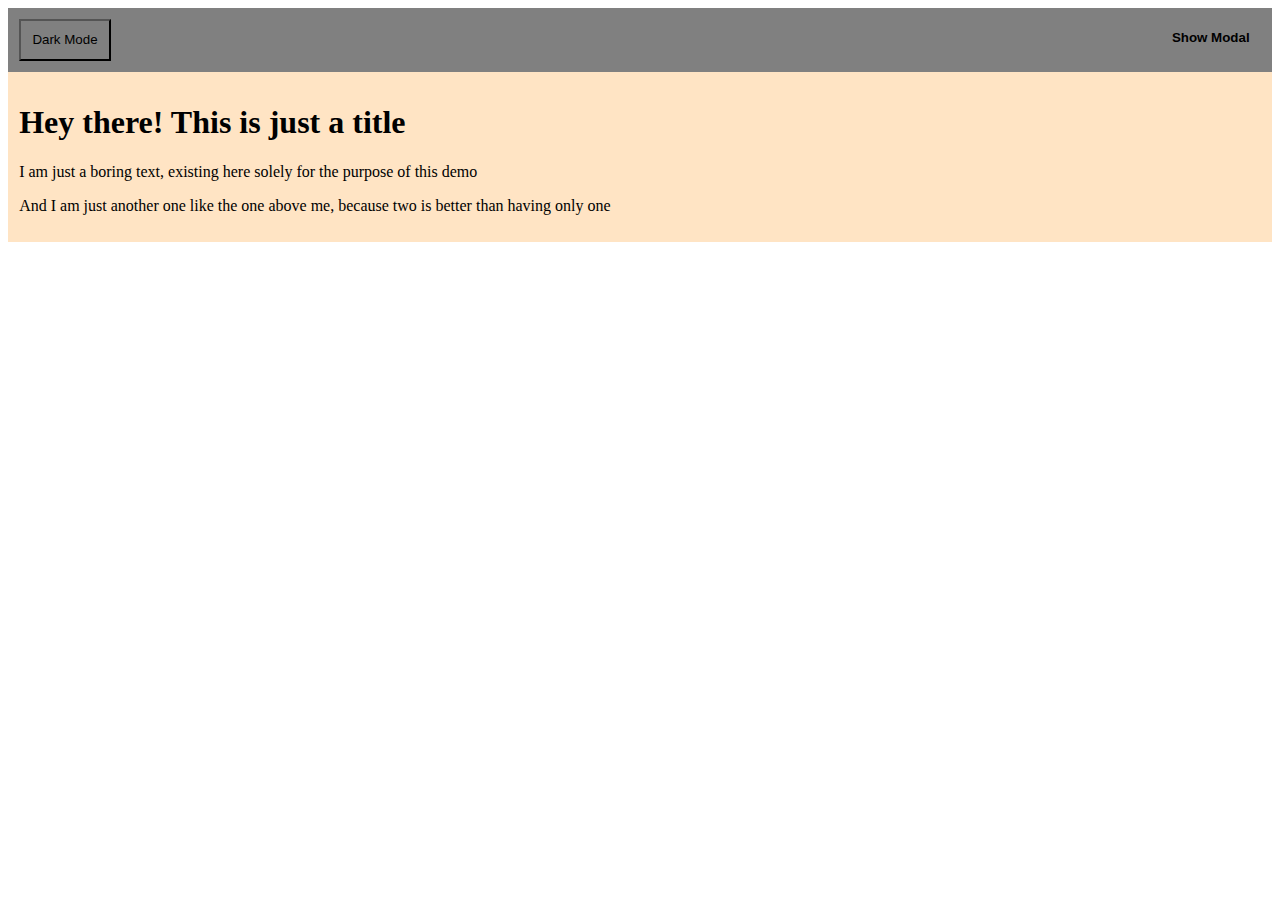
<file: index.html>
<!DOCTYPE html>
<html lang="en">
    <head>
        <meta charset="UTF-8"/>
        <title>Light & Dark mode</title>
        <meta name="viewport" content="width=device-width, initial-scale=1.0"/>
        <meta name="keywords" content="Light Dark mode"/>
        <meta name="description" content="Set light and dark mode"/>
        <meta name="author" content="Dario"/>
        <link rel="stylesheet" href="main.css"/>
        <script defer src="main.js"></script>
    </head>
    <body>
        <header class="header">
            <button class="btn-toggle">Dark Mode</button>
            <button class="modal">Show Modal</button>
        </header>
        <div class="container">
            <h1>Hey there! This is just a title</h2>
                <p>I am just a boring text, existing here solely for the purpose of this demo</p>
                <p>And I am just another one like the one above me, because two is better than having only one</p>
        </div>
        <div class="modal__container">
            <h1 class="modal__title">Hello, you are welcome to coding world</h1>
        </div>

    </body>
</html>
</file>
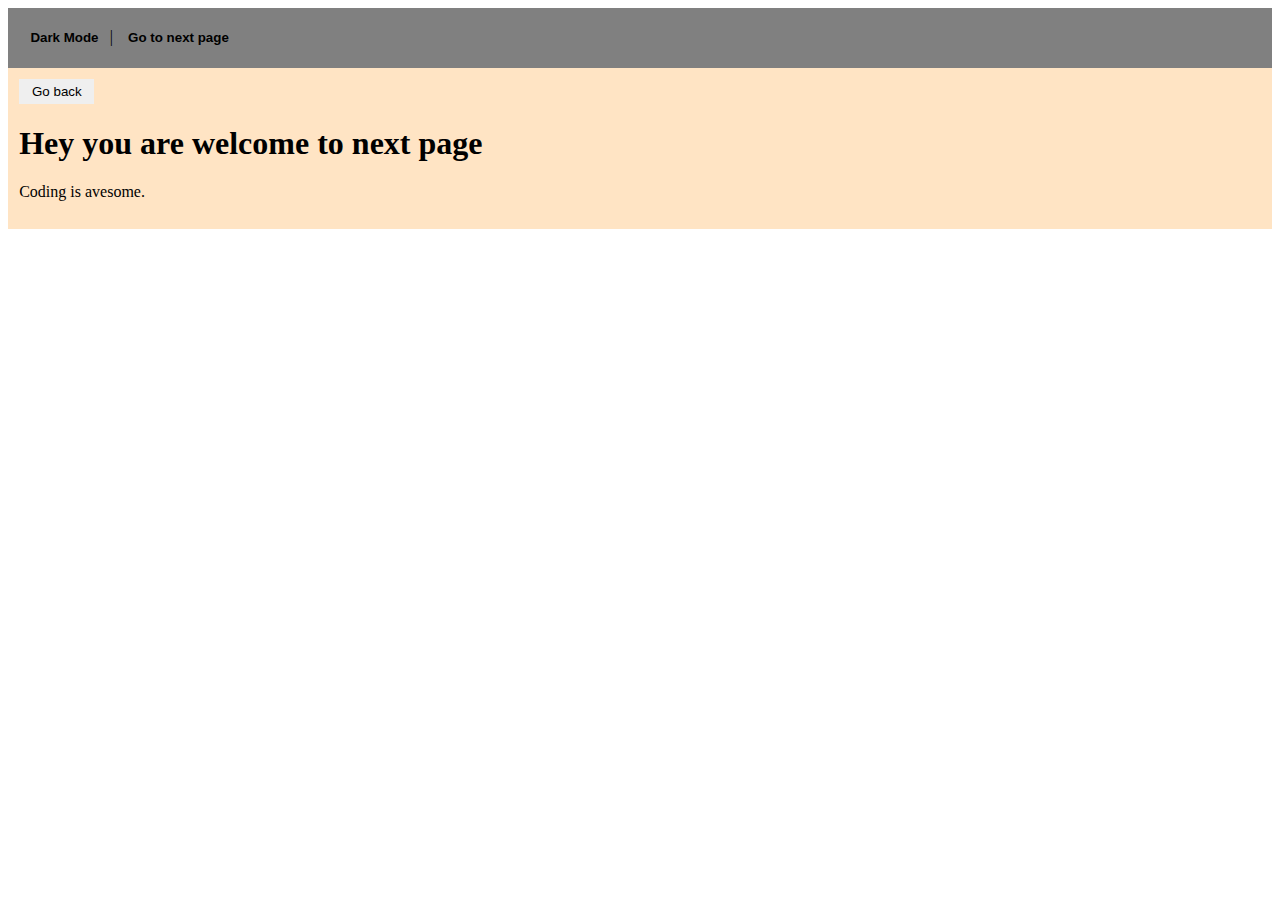
<file: next-page.html>
<!DOCTYPE html>
<html lang="en">
    <head>
        <meta charset="UTF-8"/>
        <title>Light & Dark mode</title>
        <meta name="viewport" content="width=device-width, initial-scale=1.0"/>
        <meta name="keywords" content="Light Dark mode"/>
        <meta name="description" content="Set light and dark mode"/>
        <meta name="author" content="Dario"/>
        <link rel="stylesheet" href="main.css"/>
        <script defer src="main.js"></script>

    </head>
    <body>
        <header class="header lmode dmode">
            <button class="btn__toggle">Dark Mode</button><span>|</span>
            <button class="next__page" onclick="nextPage()">Go to next page</button>
        </header>
        <div class="container lmode dmode">
            <button class="back" onclick="backPage()">Go back</button>
            <h1>Hey you are welcome to next page</h2>
                <p>Coding is avesome.</p>

    </body>
</html>
</file>
<file: main.css>
.header, .header > button {
  color: black;
  background-color: grey;
  padding: 0.7rem;
}

.container {
  color: black;
  background-color: bisque;
  padding: 0.7rem;
}

.modal__container {
  display: none;
  padding: 0.7rem;
  color: black;
  background-color: bisque;
}

.header.darkMode, .header.darkMode > button {
  color: white;
  background-color: hsl(209, 23%, 22%);
}

.container.darkMode {
  color: white;
  background-color: hsl(207, 26%, 17%);
}

.modal__container.darkMode {
  display: none;
  color: white;
  background-color: hsl(207, 26%, 17%);
}
  
  @media (prefers-color-scheme: dark) {
    /* defaults to dark mode */

    .header, .header > button {
      color: white;
      background-color: hsl(209, 23%, 22%);
    }
    
    .container {
      color: white;
      background-color: hsl(207, 26%, 17%);
    }
    
    .modal__container{
      display: none;
      color: white;
      background-color: hsl(207, 26%, 17%);
    }

    .header.lightMode, .header.lightMode > button {
      color: black;
      background-color: grey;
    }

    .container.lightMode {
      color: black;
      background-color: bisque;
    }

    .modal__container.lightMode {
      display: none;
      color: black;
      background-color: bisque;
    }

  }
  
/*---------------------------------------------------*/

  .btn__toggle {
    background-color: transparent;
    cursor: pointer;
    border: none;
    font-weight: 600;
  }

  .next__page {
    background-color: transparent;
    cursor: pointer;
    border: none;
    font-weight: 600;
  }

  .back {
    border: none;
    padding: 0.3rem 0.8rem;
  }

  .modal {
    float: right;
    background-color: transparent;
    cursor: pointer;
    border: none;
    font-weight: 600;
  }

  .container--hide {
    display: none;
}

  .modal__container--show {
    display: block !important;
  }
</file>
